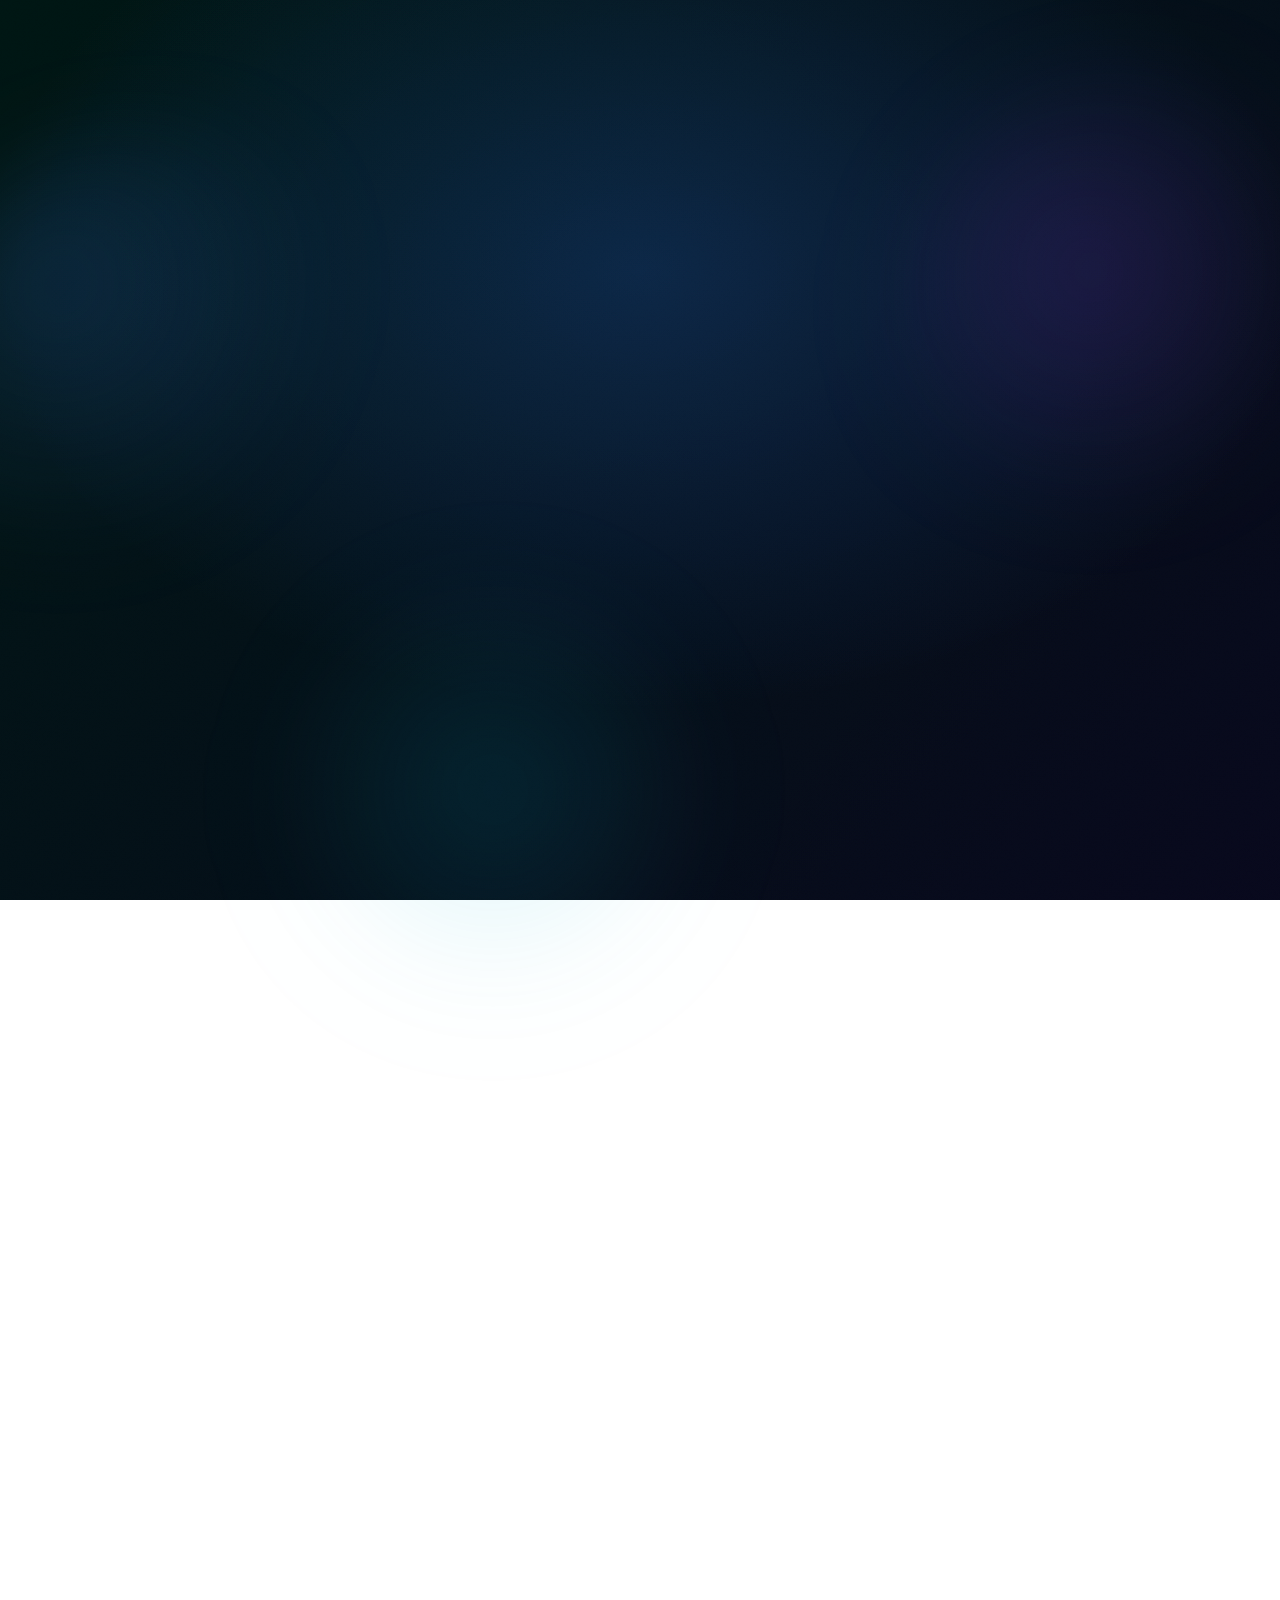
<file: premium-bg.html>
<!doctype html>
<html lang="ar" dir="rtl">
<head>
  <meta charset="utf-8" />
  <meta name="viewport" content="width=device-width,initial-scale=1" />
  <title>Premium BG Test</title>
  <link rel="stylesheet" href="s.css" />
</head>
<body>
  <div class="premium-bg" aria-hidden="true">
    <div class="glow g1"></div>
    <div class="glow g2"></div>
    <div class="glow g3"></div>
  </div>
  <div style="height:200vh"></div>
  <script src="script.js"></script>
</body>
</html>
</file>
<file: s.css>
* {
    margin: 0;
    padding: 0;
    box-sizing: border-box;
    font-family: 'Tajawal', sans-serif;
}

body {
    color: #f8fafc;
    min-height: 100vh;
    overflow-x: hidden;
}

body::before,
body::after {
    content: '';
    position: fixed;
    inset: 0;
    z-index: -2;
    pointer-events: none;
}

body::before {
    background:
        radial-gradient(1200px 800px at calc(var(--mouseX, 50vw)) calc(var(--mouseY, 30vh)), rgba(59, 130, 246, 0.20), transparent 55%),
        radial-gradient(900px 650px at 15% 70%, rgba(147, 51, 234, 0.18), transparent 60%),
        radial-gradient(700px 520px at 80% 20%, rgba(6, 182, 212, 0.14), transparent 55%),
        linear-gradient(-45deg, #070a1a, #0b1230, #100a22, #071b18);
    background-size: 400% 400%;
    animation: gradientBG 18s ease infinite;
    filter: saturate(1.1) contrast(1.05);
}

body::after {
    background-image:
        url("data:image/svg+xml,%3Csvg xmlns='http://www.w3.org/2000/svg' width='180' height='180'%3E%3Cfilter id='n'%3E%3CfeTurbulence type='fractalNoise' baseFrequency='.85' numOctaves='4' stitchTiles='stitch'/%3E%3C/filter%3E%3Crect width='180' height='180' filter='url(%23n)' opacity='.35'/%3E%3C/svg%3E");
    opacity: 0.08;
    mix-blend-mode: overlay;
    transform: translate3d(0, calc(var(--scrollY, 0px) * 0.02), 0);
}

@keyframes gradientBG {
    0% { background-position: 0% 50%; }
    50% { background-position: 100% 50%; }
    100% { background-position: 0% 50%; }
}

.premium-bg {
    position: fixed;
    inset: 0;
    z-index: -1;
    pointer-events: none;
}

.premium-bg .glow {
    position: absolute;
    width: 55vmin;
    height: 55vmin;
    border-radius: 50%;
    filter: blur(40px);
    opacity: 0.18;
    mix-blend-mode: screen;
    transform: translate3d(0,0,0);
}

.premium-bg .glow.g1 {
    left: -10vmin;
    top: 15vh;
    background: radial-gradient(circle at 30% 30%, rgba(59, 130, 246, 0.9), transparent 55%);
    animation: drift1 12s ease-in-out infinite;
}

.premium-bg .glow.g2 {
    right: -12vmin;
    top: 8vh;
    background: radial-gradient(circle at 40% 40%, rgba(147, 51, 234, 0.85), transparent 58%);
    animation: drift2 14s ease-in-out infinite;
}

.premium-bg .glow.g3 {
    left: 30vmin;
    bottom: -18vmin;
    background: radial-gradient(circle at 45% 45%, rgba(6, 182, 212, 0.75), transparent 60%);
    animation: drift3 16s ease-in-out infinite;
}

@keyframes drift1 { 0%,100% { transform: translate(0,0) scale(1); } 50% { transform: translate(8vmin,-6vmin) scale(1.06); } }
@keyframes drift2 { 0%,100% { transform: translate(0,0) scale(1); } 50% { transform: translate(-10vmin,6vmin) scale(1.08); } }
@keyframes drift3 { 0%,100% { transform: translate(0,0) scale(1); } 50% { transform: translate(6vmin,10vmin) scale(1.06); } }

@media (prefers-reduced-motion: reduce) {
    body::before { animation: none !important; }
    .premium-bg .glow { animation: none !important; }
    * { scroll-behavior: auto !important; }
}


#preloader {
    position: fixed;
    top: 0;
    left: 0;
    width: 100%;
    height: 100vh;
    background-color: #000;
    display: flex;
    justify-content: center;
    align-items: center;
    z-index: 9999; 
}

.brand-name {
    color: #fff;
    font-family: 'Arial', sans-serif;
    font-size: 2rem;
    margin-bottom: 20px;
    text-align: center;
}

.progress-bar {
    width: 200px;
    height: 4px;
    background-color: #333;
    border-radius: 2px;
    overflow: hidden;
    margin: 0 auto;
}

.progress-fill {
    width: 0%;
    height: 100%;
    background-color: #ffffff;
    animation: loading 2s ease-in-out infinite;
}

@keyframes loading {
    0% { width: 0%; }
    50% { width: 70%; }
    100% { width: 100%; }
}

.navbar {
    position: fixed;
    top: 0;
    left: 0;
    width: 100%;
    padding: 20px 10%;
    display: flex;
    justify-content: space-between;
    align-items: center;
    background-color: rgba(0, 0, 0, 0.85);
    backdrop-filter: blur(12px); 
    -webkit-backdrop-filter: blur(12px);
    box-shadow: 0 4px 30px rgba(0, 0, 0, 0.5);
    z-index: 1000;
    transition: 0.4s ease-in-out;
}

.navbar .logo {
    display: flex;
    align-items: center;
    text-decoration: none;
    cursor: pointer;
}

.nav-logo-img {
    height: 85px; 
    width: auto;
    object-fit: contain;
    transition: transform 0.3s ease;
}

.nav-logo-img:hover {
    transform: scale(1.05);
}

.nav-links {
    display: flex;
    list-style: none;
    gap: 40px;
}

.nav-icon {
    display: inline-flex;
    align-items: center;
    justify-content: center;
    width: 28px;
    height: 28px;
    font-size: 1.2rem;
    margin-left: 10px;
}

.nav-text {
    display: inline-block;
}

.nav-links li {
    position: relative;
}

.nav-links a {
    color: #d1d5db;
    text-decoration: none;
    font-size: 1.1rem;
    font-weight: 700;
    font-family: 'Outfit', sans-serif;
    transition: color 0.3s ease;
}

.nav-links a:hover,
.nav-links a.active {
    color: #ffffff;
}

.nav-links a::after {
    content: '';
    position: absolute;
    width: 0;
    height: 3px;
    background: #3b82f6;
    bottom: -8px;
    right: 0;
    border-radius: 5px;
    transition: width 0.3s ease;
}

.nav-links a:hover::after,
.nav-links a.active::after {
    width: 100%;
    left: 0; 
}

.menu-toggle {
    display: none;
    background: none;
    border: none;
    color: white;
    font-size: 2rem;
    cursor: pointer;
    transition: 0.3s;
}

.menu-toggle:hover {
    color: #3b82f6;
}

.hero {
    min-height: 100vh;
    display: flex;
    align-items: center;
    justify-content: center;
    padding: 100px 10% 0;
    overflow: hidden;
    position: relative;
    background: transparent;
}

.hero::after {
    content: '';
    position: absolute;
    inset: -30px;
    z-index: 0;
    pointer-events: none;
    background:
        radial-gradient(2px 2px at 15% 20%, rgba(255,255,255,0.35), transparent 60%),
        radial-gradient(2px 2px at 55% 35%, rgba(255,255,255,0.25), transparent 60%),
        radial-gradient(1.5px 1.5px at 75% 70%, rgba(255,255,255,0.28), transparent 60%),
        radial-gradient(2px 2px at 25% 80%, rgba(59,130,246,0.35), transparent 65%),
        radial-gradient(3px 3px at 80% 25%, rgba(147,51,234,0.25), transparent 60%);
    opacity: 0.35;
    filter: blur(0.2px);
    transform: translate3d(0, calc(var(--scrollY, 0px) * -0.03), 0);
    animation: heroFloat 7s ease-in-out infinite;
}

@keyframes heroFloat {
    0%,100% { opacity: 0.28; transform: translate3d(0, calc(var(--scrollY, 0px) * -0.03), 0) scale(1); }
    50% { opacity: 0.42; transform: translate3d(0, calc(var(--scrollY, 0px) * -0.03 - 12px), 0) scale(1.03); }
}


.hero::before {
    content: '';
    position: absolute;
    top: 0;
    left: 0;
    width: 100%;
    height: 100%;
    background-image: 
        linear-gradient(rgba(255, 255, 255, 0.02) 1px, transparent 1px),
        linear-gradient(90deg, rgba(255, 255, 255, 0.02) 1px, transparent 1px);
    background-size: 40px 40px;
    z-index: 0;
    pointer-events: none;
}

.hero-container {
    display: flex;
    position: relative;
    z-index: 1;
    align-items: center;
    justify-content: space-between;
    gap: 50px;
    width: 100%;
}

.hero-content {
    flex: 1;
    animation: fadeInUp 1s ease-out;
}

.badge {
    background: rgba(59, 130, 246, 0.1);
    color: #3b82f6;
    padding: 5px 15px;
    border-radius: 20px;
    font-size: 0.9rem;
    border: 1px solid #3b82f6;
}

.english-greeting {
    font-family: 'Outfit', sans-serif;
    font-size: 3rem;
    font-weight: 800;
    margin: 10px 0;
    color: #f8fafc;
}

.name-gradient {
    background: linear-gradient(to right, #3b82f6, #9333ea);
    -webkit-background-clip: text;
    -webkit-text-fill-color: transparent;
    font-size: 3.5rem;
    display: block;
    font-family: 'Outfit', sans-serif;
}

.job-title {
    font-size: 2rem;
    color: #f3f4f6;
    margin: 10px 0;
}

.bio {
    color: #9ca3af;
    max-width: 500px;
    margin-bottom: 30px;
}

.hero-image {
    flex: 1;
    position: relative;
    display: flex;
    justify-content: center;
    animation: fadeInRight 1.2s ease-out;
}

.image-wrapper {
    width: 350px;
    height: 350px;
    border-radius: 30% 70% 70% 30% / 30% 30% 70% 70%; 
    overflow: hidden;
    border: 5px solid #3b82f6;
    z-index: 2;
    transition: 0.5s;
}

.image-wrapper:hover {
    border-radius: 50%;
}

.image-wrapper img {
    width: 100%;
    height: 100%;
    object-fit: cover;
}

.blob {
    position: absolute;
    width: 400px;
    height: 400px;
    background: #3b82f6;
    filter: blur(80px);
    opacity: 0.2;
    z-index: 1;
    top: 50%;
    left: 50%;
    transform: translate(-50%, -50%);
}


@keyframes fadeInUp {
    from { opacity: 0; transform: translateY(30px); }
    to { opacity: 1; transform: translateY(0); }
}

@keyframes fadeInRight {
    from { opacity: 0; transform: translateX(50px); }
    to { opacity: 1; transform: translateX(0); }
}


@media (max-width: 768px) {
    .menu-toggle {
        display: block;
    }
    
    .nav-links {
        position: absolute;
        top: 100%;
        right: 0;
        width: 100%;
        background-color: rgba(0, 0, 0, 0.95);
        backdrop-filter: blur(10px);
        flex-direction: column;
        align-items: center;
        padding: 20px 0;
        gap: 20px;
        clip-path: polygon(0 0, 100% 0, 100% 0, 0 0); 
        transition: 0.4s ease-in-out;
    }

    .nav-links.active {
        clip-path: polygon(0 0, 100% 0, 100% 100%, 0% 100%); 
    }

    .hero-container {
        flex-direction: column-reverse;
        text-align: center;
        padding-top: 40px;
    }
    
    .image-wrapper {
        width: 250px;
        height: 250px;
    }
}

.projects-section, .skills-section {
    padding: 100px 10%;
    background: transparent;
    color: #f8fafc;
    position: relative;
    overflow: hidden;
}


.projects-section::before, .skills-section::before {
    content: '';
    position: absolute;
    top: 0;
    left: 0;
    width: 100%;
    height: 100%;
    background-image: 
        linear-gradient(rgba(255, 255, 255, 0.02) 1px, transparent 1px),
        linear-gradient(90deg, rgba(255, 255, 255, 0.02) 1px, transparent 1px);
    background-size: 40px 40px;
    z-index: 0;
    pointer-events: none;
    opacity: 0.75;
}

.projects-section::after {
    content: '';
    position: absolute;
    inset: 0;
    z-index: 0;
    pointer-events: none;
    background: linear-gradient(120deg, transparent 0%, rgba(59,130,246,0.10) 35%, rgba(147,51,234,0.10) 55%, transparent 85%);
    transform: translateX(-30%) translateY(0);
    animation: projectsShimmer 6.5s ease-in-out infinite;
    opacity: 0.7;
}

@keyframes projectsShimmer {
    0%,100% { transform: translateX(-35%) } 
    50% { transform: translateX(35%) }
}

.skills-section::after {
    content: '';
    position: absolute;
    inset: -20px;
    z-index: 0;
    pointer-events: none;
    background:
        radial-gradient(2px 2px at 20% 30%, rgba(255,255,255,0.30), transparent 60%),
        radial-gradient(2px 2px at 60% 20%, rgba(59,130,246,0.32), transparent 60%),
        radial-gradient(1.5px 1.5px at 80% 65%, rgba(255,255,255,0.24), transparent 60%),
        radial-gradient(2px 2px at 35% 80%, rgba(147,51,234,0.22), transparent 60%);
    opacity: 0.30;
    filter: blur(0.2px);
    transform: translate3d(0, calc(var(--scrollY, 0px) * -0.02), 0);
    animation: skillsDrift 9s ease-in-out infinite;
}

@keyframes skillsDrift {
    0%,100% { opacity: 0.25; } 
    50% { opacity: 0.42; }
}


.projects-container {
    position: relative;
    z-index: 1;
}

.section-title {
    font-family: 'Outfit', sans-serif;
    font-size: 3rem;
    font-weight: 800;
    text-align: center;
    background: linear-gradient(to right, #f8fafc, #9ca3af);
    -webkit-background-clip: text;
    -webkit-text-fill-color: transparent;
    margin-bottom: 10px;
}

.section-subtitle {
    font-family: 'Outfit', sans-serif;
    text-align: center;
    color: #9ca3af;
    font-size: 1.2rem;
    margin-bottom: 60px;
}

.projects-grid {
    display: grid;
    grid-template-columns: repeat(auto-fit, minmax(300px, 1fr));
    gap: 40px;
}

.project-card {
    background: rgba(30, 41, 59, 0.5);
    border: 1px solid rgba(255, 255, 255, 0.05);
    border-radius: 16px;
    overflow: hidden;
    transition: transform 0.3s ease, box-shadow 0.3s ease;
    backdrop-filter: blur(10px);
}

.project-card:hover {
    transform: translateY(-10px);
    box-shadow: 0 20px 40px rgba(0, 0, 0, 0.4);
    border-color: rgba(59, 130, 246, 0.3);
}

.project-image {
    width: 100%;
    height: 200px;
    background: #1e293b;
    overflow: hidden;
    position: relative;
}

.project-img {
    width: 100%;
    height: 100%;
    object-fit: cover;
    transition: transform 0.5s ease;
}

.project-card:hover .project-img {
    transform: scale(1.1);
}

.placeholder-img {
    width: 100%;
    height: 100%;
    display: flex;
    align-items: center;
    justify-content: center;
    font-family: 'Outfit', sans-serif;
    color: #64748b;
    font-size: 1.5rem;
    font-weight: 700;
    background: linear-gradient(45deg, #0f172a, #1e293b);
}

.project-info {
    padding: 25px;
}

.project-info h3 {
    font-family: 'Outfit', sans-serif;
    font-size: 1.5rem;
    margin-bottom: 10px;
    color: #ffffff;
}

.project-info p {
    color: #9ca3af;
    font-size: 0.95rem;
    line-height: 1.6;
    margin-bottom: 20px;
}

.tech-stack {
    display: flex;
    flex-wrap: wrap;
    gap: 10px;
}

.tech-stack span {
    background: rgba(59, 130, 246, 0.1);
    color: #3bb2f6;
    padding: 4px 12px;
    border-radius: 20px;
    font-size: 0.8rem;
    font-family: 'Outfit', sans-serif;
    font-weight: 700;
}

.project-card.under-construction {
    position: relative;
    border: 2px dashed rgba(143, 115, 38, 0.4);
    cursor: not-allowed;
    overflow: hidden;
    animation: constructionPulse 3s infinite alternate;
}

@keyframes constructionPulse {
    from { border-color: rgba(245, 158, 11, 0.2); box-shadow: 0 0 0 transparent; }
    to { border-color: rgba(245, 158, 11, 0.8); box-shadow: 0 0 25px rgba(245, 158, 11, 0.2); }
}

.project-card.under-construction::after {
    content: '';
    position: absolute;
    top: 0;
    left: 0;
    right: 0;
    bottom: 0;
    background: repeating-linear-gradient(
        -45deg,
        rgba(245, 158, 11, 0.04),
        rgba(245, 158, 11, 0.04) 15px,
        transparent 15px,
        transparent 30px
    );
    z-index: 0;
    pointer-events: none;
    animation: moveStripes 2s linear infinite;
}

@keyframes moveStripes {
    0% { background-position: 0 0; }
    100% { background-position: 42px 42px; }
}

.project-card.under-construction .card-logo,
.project-card.under-construction .card-content,
.project-card.under-construction .card-footer,
.project-card.under-construction .construction-badge {
    position: relative;
    z-index: 1;
}

.construction-badge {
    position: absolute;
    top: 15px;
    right: 15px;
    z-index: 10;
}

.construction-badge span {
    font-family: 'Tajawal', sans-serif;
    font-size: 0.9rem;
    font-weight: 700;
    color: #f59e0b;
    background: rgba(245, 158, 11, 0.15);
    border: 1px solid #f59e0b;
    padding: 6px 15px;
    border-radius: 20px;
    box-shadow: 0 4px 15px rgba(245, 158, 11, 0.2);
}

.tech-stack.construction-status span {
    background: rgba(245, 158, 11, 0.1);
    color: #f59e0b;
    border: 1px solid rgba(245, 158, 11, 0.4);
    animation: pulse 1.5s infinite alternate;
}

@keyframes pulse {
    from { opacity: 0.6; box-shadow: 0 0 0 transparent; }
    to { opacity: 1; box-shadow: 0 0 10px rgba(245, 158, 11, 0.5); }
}

.project-card.new-design {
    background-color: #0c0c0c;
    border: 1px solid rgba(255, 255, 255, 0.05);
    border-radius: 24px;
    padding: 35px 30px;
    display: flex;
    flex-direction: column;
    justify-content: flex-start;
    transition: transform 0.3s ease, box-shadow 0.3s ease;
}

.project-card.new-design:hover {
    transform: translateY(-8px);
    box-shadow: 0 20px 40px rgba(0, 0, 0, 0.8);
    border-color: rgba(255, 255, 255, 0.1);
}

.project-card.new-design .card-logo {
    margin-bottom: 25px;
    height: 120px;
    display: flex;
    align-items: center;
    justify-content: flex-end;
}

.project-card.new-design .card-logo img {
    max-height: 100%;
    max-width: 200px;
    object-fit: contain;
}

.project-card.new-design .card-content h3 {
    font-family: 'Outfit', sans-serif;
    font-size: 2rem;
    font-weight: 800;
    color: #ffffff;
    margin-bottom: 8px;
}

.project-card.new-design .project-category {
    font-family: 'Outfit', sans-serif;
    font-size: 0.8rem;
    font-weight: 700;
    color: #737373;
    text-transform: uppercase;
    letter-spacing: 2px;
    margin-bottom: 30px;
}

.project-card.new-design .card-footer {
    margin-top: auto;
    display: flex;
    justify-content: space-between;
    align-items: flex-end;
}

.project-card.new-design .view-site {
    font-family: 'Outfit', sans-serif;
    font-size: 1.1rem;
    font-weight: 800;
    color: #ffffff;
    text-decoration: none;
    display: flex;
    align-items: center;
    transition: color 0.3s;
}

.project-card.new-design .view-site .arrow {
    margin-left: 8px;
    font-size: 1.2rem;
}

.project-card.new-design .view-site:hover {
    color: #3b82f6;
}

.project-card.new-design .card-icon {
    opacity: 0.3;
    transition: opacity 0.3s, transform 0.3s;
    display: flex;
    align-items: center;
    justify-content: center;
}

.project-card.new-design:hover .card-icon {
    opacity: 0.8;
    transform: scale(1.1);
}

.reveal {
    opacity: 0;
}

.reveal.active {
    animation: fadeInUp 0.8s ease forwards;
}

.project-card.reveal:nth-child(1) { animation-delay: 0.1s; }
.project-card.reveal:nth-child(2) { animation-delay: 0.3s; }
.project-card.reveal:nth-child(3) { animation-delay: 0.5s; }

@keyframes fadeInUp {
    from {
        opacity: 0;
        transform: translateY(60px);
    }
    to {
        opacity: 1;
        transform: translateY(0);
    }
}

.footer {
    padding: 80px 10% 40px;
    background: transparent;

    border-top: 1px solid rgba(255, 255, 255, 0.05);
    text-align: center;
    position: relative;
    z-index: 10;
    overflow: hidden;
}

.footer::before {
    content: '';
    position: absolute;
    top: 0;
    left: 0;
    width: 100%;
    height: 100%;
    background-image: 
        linear-gradient(rgba(255, 255, 255, 0.02) 1px, transparent 1px),
        linear-gradient(90deg, rgba(255, 255, 255, 0.02) 1px, transparent 1px);
    background-size: 40px 40px;
    z-index: 0;
    pointer-events: none;
}

.footer-container {
    position: relative;
    z-index: 1;
}

.footer-title {
    font-family: 'Tajawal', sans-serif;
    font-size: 2.5rem;
    font-weight: 800;
    margin-bottom: 10px;
    background: linear-gradient(to right, #f8fafc, #3b82f6);
    -webkit-background-clip: text;
    -webkit-text-fill-color: transparent;
}

.footer-subtitle {
    font-family: 'Tajawal', sans-serif;
    color: #9ca3af;
    margin-bottom: 40px;
    font-size: 1.1rem;
}

.social-links {
    display: flex;
    justify-content: center;
    gap: 20px;
    margin-bottom: 50px;
}

.social-btn {
    display: flex;
    align-items: center;
    justify-content: center;
    width: 50px;
    height: 50px;
    border-radius: 50%;
    background: rgba(255, 255, 255, 0.03);
    border: 1px solid rgba(255, 255, 255, 0.1);
    color: #d1d5db;
    transition: all 0.3s ease;
}

.social-btn:hover {
    background: rgba(59, 130, 246, 0.1);
    border-color: #3b82f6;
    color: #3b82f6;
    transform: translateY(-5px);
    box-shadow: 0 10px 20px rgba(59, 130, 246, 0.2);
}

.footer-bottom {
    border-top: 1px solid rgba(255, 255, 255, 0.05);
    padding-top: 20px;
    color: #6b7280;
    font-family: 'Outfit', sans-serif;
    font-size: 0.9rem;
    letter-spacing: 1px;
}

.skills-grid {
    display: grid;
    grid-template-columns: repeat(auto-fit, minmax(300px, 1fr));
    gap: 30px;
    margin-bottom: 50px;
}

.skill-card {
    padding: 25px;
    background-color: rgba(30, 41, 59, 0.3);
    border: 1px solid rgba(255, 255, 255, 0.05);
    border-radius: 20px;
    transition: transform 0.3s ease, box-shadow 0.3s ease;
    backdrop-filter: blur(10px);
}

.skill-card:hover {
    transform: translateY(-5px);
    box-shadow: 0 15px 30px rgba(0, 0, 0, 0.5);
    border-color: rgba(255, 255, 255, 0.1);
}

.skill-header {
    display: flex;
    justify-content: space-between;
    align-items: center;
    margin-bottom: 20px;
}

.skill-info {
    display: flex;
    align-items: center;
    gap: 15px;
}

.skill-icon {
    width: 40px;
    height: 40px;
}

.skill-info h3 {
    font-family: 'Outfit', sans-serif;
    font-size: 1.4rem;
    font-weight: 700;
    color: #fff;
    margin: 0;
}

.skill-percentage {
    font-family: 'Outfit', sans-serif;
    font-size: 1.2rem;
    font-weight: 800;
    color: #9ca3af;
}

.progress-bar {
    width: 100%;
    height: 10px;
    background-color: rgba(255, 255, 255, 0.05);
    border-radius: 10px;
    overflow: hidden;
}

.progress-fill {
    height: 100%;
    border-radius: 10px;
    transform-origin: left;
    transform: scaleX(0);
}

.skill-card.active .progress-fill {
    animation: fillProgress 1.5s ease-out forwards;
}

@keyframes fillProgress {
    from {
        transform: scaleX(0);
    }
    to {
        transform: scaleX(1);
    }
}


.skill-card.reveal:nth-child(1) { animation-delay: 0.1s; }
.skill-card.reveal:nth-child(2) { animation-delay: 0.2s; }
.skill-card.reveal:nth-child(3) { animation-delay: 0.3s; }
.skill-card.reveal:nth-child(4) { animation-delay: 0.4s; }
.skill-card.reveal:nth-child(5) { animation-delay: 0.5s; }
.skill-card.reveal:nth-child(6) { animation-delay: 0.6s; }


.skill-card.reveal:nth-child(1) .progress-fill { animation-delay: 0.2s; }
.skill-card.reveal:nth-child(2) .progress-fill { animation-delay: 0.3s; }
.skill-card.reveal:nth-child(3) .progress-fill { animation-delay: 0.4s; }
.skill-card.reveal:nth-child(4) .progress-fill { animation-delay: 0.5s; }
.skill-card.reveal:nth-child(5) .progress-fill { animation-delay: 0.6s; }
.skill-card.reveal:nth-child(6) .progress-fill { animation-delay: 0.7s; }
</file>
